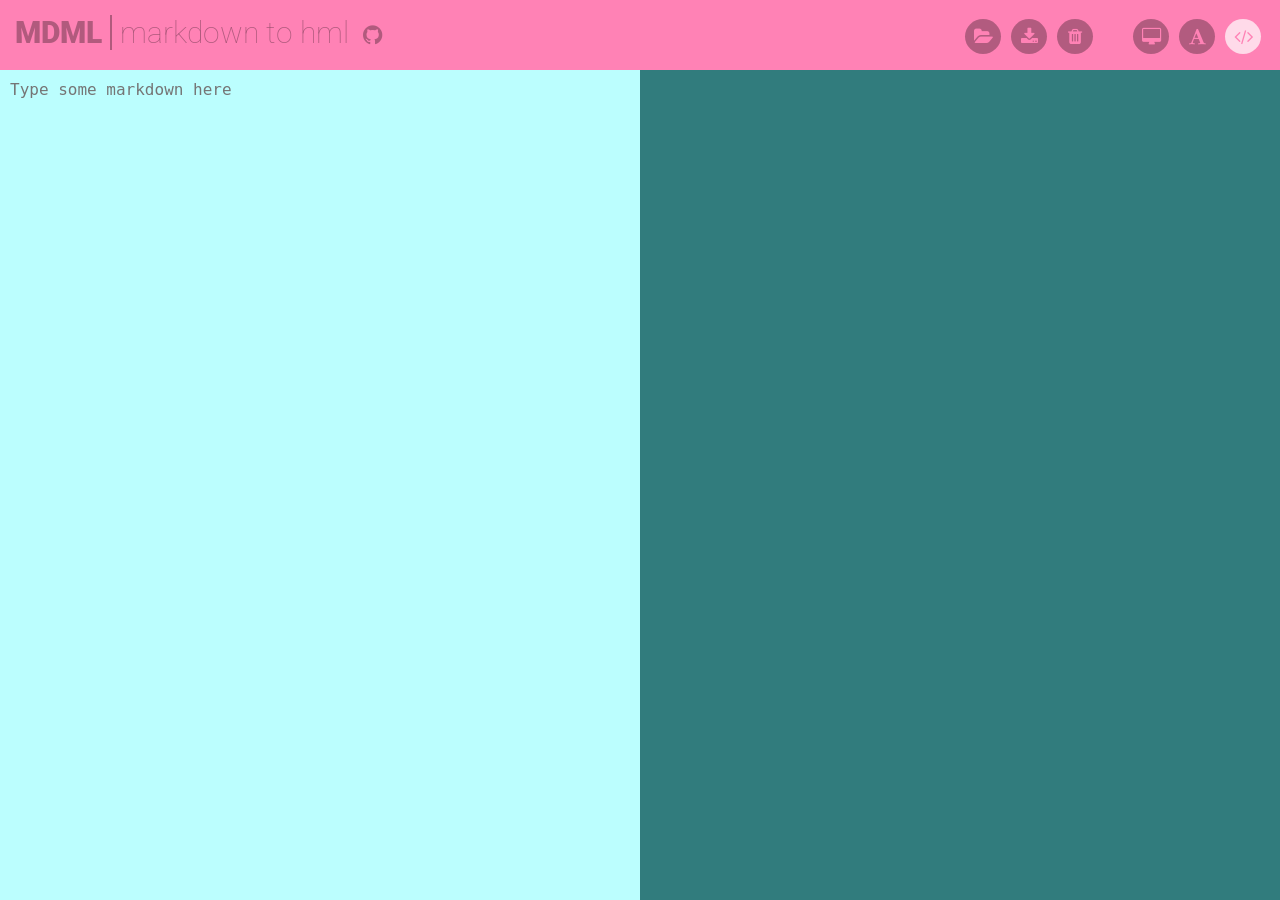
<file: index.html>
<html>
  <head>
    <meta charset="UTF-8" />
    <meta name="viewport" content="width=device-width, initial-scale=1" />
    <meta name=keywords  content="coma, separated, keywords" />
    <meta name=description  content="This is the description" />
    <meta  property=og:title content="Page Title" />
    <meta  property=og:description content="This is the description" />
    <meta  property=og:image content="http://me.jonathanlurie.fr/images/bg.jpg" />

    <title>MDML</title>

    <script src="js/screenfull.min.js"></script>

    <!-- <link rel="stylesheet" href="style.css" type="text/css" /> -->
    <link href="https://fonts.googleapis.com/css?family=Roboto:300,400,500,700,900" rel="stylesheet">
    <link href="https://maxcdn.bootstrapcdn.com/font-awesome/4.7.0/css/font-awesome.min.css" rel="stylesheet">
    <link href="css/style.css" rel="stylesheet">

  </head>
  <body>
    <div> 
      <div id="header">
        <div class="title"><span class="bigtext">MDML</span><span class="thintext">markdown to hml</span> <a href="https://github.com/jonathanlurie/mdml" target="_blank"><i class="fa fa-github ghlink" aria-hidden="true"></i></a></div>

        <!--
        <div class="buttonBox">
          <div id="enableHtml" class="button buttonSelected">HTML</div>
          <div id="enableRich" class="button">RICH</div>
        </div>
        -->

        <div id="tools">
          <div id="openFileBt" class="bubbleButton" title="Open a markdown file"><i class="fa fa-folder-open" aria-hidden="true"></i></div>
          <div id="downloadBt" class="bubbleButton" title="Download markdown and html files"><i class="fa fa-download" aria-hidden="true"></i></div>
          <div id="eraseBt" class="bubbleButton" title="Erase the content"><i class="fa fa-trash" aria-hidden="true"></i></div>

          <div class="toolSpacer"></div>

          <div id="fullscreenBt" class="bubbleButton" title="Toggle fullscreen"><i class="fa fa-desktop" aria-hidden="true"></i></div>
          <div id="enableRichBt" class="bubbleButton" title="Right panel: rich text"><i class="fa fa-font" aria-hidden="true"></i></div>
          <div id="enableHtmlBt" class="bubbleButton bubbleButtonSelected" title="Right panel: HTML"><i class="fa fa-code" aria-hidden="true"></i></div>
        </div>
      </div>

      <div id="typeArea">
        <textarea id="md" placeholder="Type some markdown here"></textarea>
        <textarea id="ht" onclick="this.select()" readonly></textarea>
        <div id="rtContainer"><div id="rt"></div></div>
      </div>

      <div id="perf"></div>
    </div>

    <script src="js/core.js"></script>
  <body>
</html>
</file>
<file: css/style.css>
body {
  margin:0;
  font-family: "Lucida Console", monospace;
  font-family: 'Roboto', sans-serif;
  font-size: 15px;

}

textarea, input, button { outline: none; }

textarea {
  font-size: large;
  padding: 10px;
  border: none;
  resize: none;
  position: absolute;
  top: 0;
  bottom: 0;
  width: 50vw;
  height: 100%;
  overflow-x: hidden;
}

#rtContainer {
  font-size: large;
  border: none;
  resize: none;
  position: absolute;
  top: 0;
  bottom: 0;
  width: 50vw;
  height: 100%;
  overflow-x: hidden;
  right: 0;
  background-color: #317c7d;
  color: #bbfefe;
  display: none;
}

#rt {
  padding: 15px;
}

#rt a,
#rt a:visited
 {
  color: #ffdae9;
}

#md {
  left: 0;
  color: #317c7d;
  background-color: #bbfefe;
}

#ht {
  right: 0;
  background-color: #317c7d;
  color: #bbfefe;
}

#header {
  background-color: #ff82b5;
  width: 100vw;
  height: 70px;
  position: relative;
}

#typeArea {
  position: relative;
  height: calc(100vh - 70px);
  overflow: hidden;
}

.buttonBox {
  position: absolute;
  right: 0;
  top: 0;
  display: block;
  display: none;
}


#enableHtml,
#enableRich {
  width: 65px;
  height: 20px;
  padding-top: 4px;
}

.button {
  text-align: center;
  background-color: #bbfefe;
  margin: 4px;
  border-color: #bbfefe;
  border-width: 2px;
  border-style: solid;
  color: #317c7d;
  font-weight: 600;
  cursor: pointer;
  transition: all 0.2s;
}

.button:hover {
  background-color: #317c7d;
  color: #bbfefe;
}

.buttonSelected {
  border-color: #317c7d;
}

.title {
  font-size: 2em;
  opacity: 0.3;
  padding-top: 15px;
  padding-left: 15px;
}

.bigtext {
  border-right-color: #000;
  border-right-style: solid;
  border-right-width: 2px;
  margin-right: 8px;
  padding-right: 8px;
  font-weight: 900;
}

.thintext {
  font-weight: 100;
}

.ghlink {
  color: #000;
  font-size: 0.75em;
  margin-left: 7px;
}

#perf {
  z-index: 10;
  position: absolute;
  text-align: right;
  width: 100px;
  height: 16px;
  bottom: 0;
  right: 0;
  margin-bottom: : 5px;
  margin-right: 20px;
  font-size: 12px;
  color: #88c5c5;
}

#tools {
  position: absolute;
  right: 0;
  top: 0;
  bottom: 0;
  margin: auto;
  padding: 14px;
  display: flex;
}

.bubbleButton {
  background-color: rgba(0,0,0,0.3);
  color: rgb(255, 130, 181);
  width: 18px;
  height: 17px;
  margin: 5px;
  padding: 9px;
  font-size: 18px;
  border-radius: 50%;
  text-align: center;
  cursor: pointer;
  transition: all 0.2s;
}

.bubbleButton:hover {
  background-color: rgba(255, 255, 255, 0.9);
  color: #000;
}

.bubbleButtonSelected {
  background-color: rgba(255, 255, 255, 0.7);
}

#eraseBt:hover {
  background-color: #F00;
  color: #FFF;
}

.toolSpacer {
  width: 30px;
}
</file>
